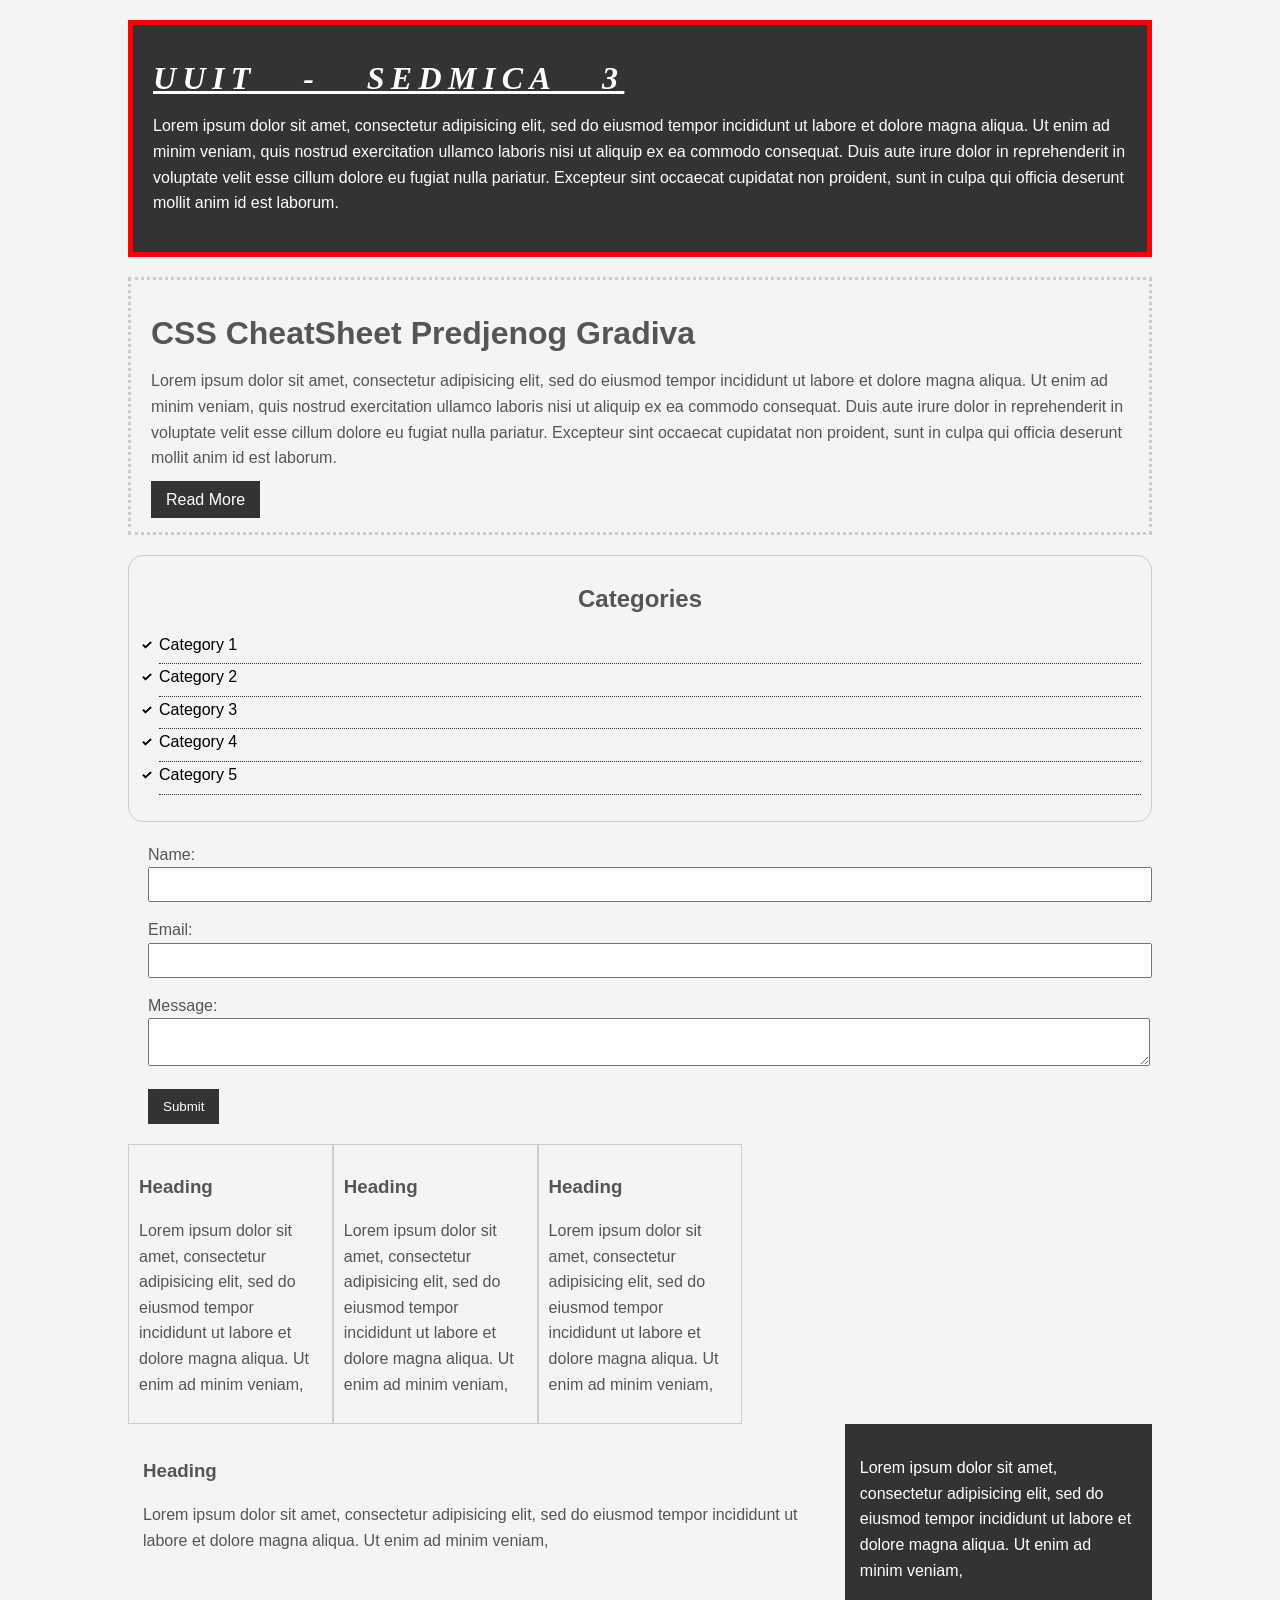
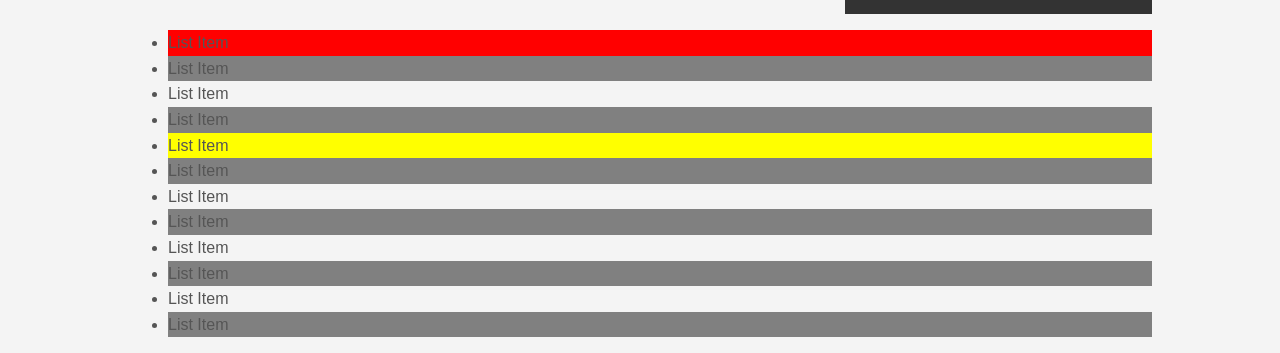
<file: Code/index.html>
<!DOCTYPE html>
<html>
<head>
	<title>UUIT - Sedmica 3</title>
	<link rel="stylesheet" type="text/css" href="css/style.css">
</head>
<body>
	<div class="container">
		<div class="box-1">
			<h1>UUIT - Sedmica 3 </h1>
			<p>Lorem ipsum dolor sit amet, consectetur adipisicing elit, sed do eiusmod
			tempor incididunt ut labore et dolore magna aliqua. Ut enim ad minim veniam,
			quis nostrud exercitation ullamco laboris nisi ut aliquip ex ea commodo
			consequat. Duis aute irure dolor in reprehenderit in voluptate velit esse
			cillum dolore eu fugiat nulla pariatur. Excepteur sint occaecat cupidatat non
			proident, sunt in culpa qui officia deserunt mollit anim id est laborum.</p>
		</div>

		<div class="box-2">
			<h1>CSS CheatSheet Predjenog Gradiva</h1>
			<p>Lorem ipsum dolor sit amet, consectetur adipisicing elit, sed do eiusmod
			tempor incididunt ut labore et dolore magna aliqua. Ut enim ad minim veniam,
			quis nostrud exercitation ullamco laboris nisi ut aliquip ex ea commodo
			consequat. Duis aute irure dolor in reprehenderit in voluptate velit esse
			cillum dolore eu fugiat nulla pariatur. Excepteur sint occaecat cupidatat non
			proident, sunt in culpa qui officia deserunt mollit anim id est laborum.</p>
			<a class="button" href="">Read More</a>
		</div>

		<div class="categories">
			<h2>Categories</h2>
			<ul>
				<li><a href="#">Category 1</a></li>
				<li><a href="#">Category 2</a></li>
				<li><a href="#">Category 3</a></li>
				<li><a href="#">Category 4</a></li>
				<li><a href="test.html">Category 5</a></li>
			</ul>
		</div>

		<form class="my-form">
			<div class="form-group">
				<label>Name: </label>
				<input type="text" name="name">
			</div>
			<div class="form-group">
				<label>Email: </label>
				<input type="text" name="email">
			</div>
			<div class="form-group">
				<label>Message: </label>
				<textarea name="message"></textarea>
			</div>
			<input class="button" type="submit" value="Submit" name="">
		</form>

		<div class="block">
			<h3>Heading</h3>
			<p>Lorem ipsum dolor sit amet, consectetur adipisicing elit, sed do eiusmod
			tempor incididunt ut labore et dolore magna aliqua. Ut enim ad minim veniam,
			</p>
		</div>
		<div class="block">
			<h3>Heading</h3>
			<p>Lorem ipsum dolor sit amet, consectetur adipisicing elit, sed do eiusmod
			tempor incididunt ut labore et dolore magna aliqua. Ut enim ad minim veniam,
			</p>
		</div>
		<div class="block">
			<h3>Heading</h3>
			<p>Lorem ipsum dolor sit amet, consectetur adipisicing elit, sed do eiusmod
			tempor incididunt ut labore et dolore magna aliqua. Ut enim ad minim veniam,
			</p>
		</div>

		<div class="clr"></div>

		<div id="main-block">
			<h3>Heading</h3>
			<p>Lorem ipsum dolor sit amet, consectetur adipisicing elit, sed do eiusmod
			tempor incididunt ut labore et dolore magna aliqua. Ut enim ad minim veniam,
			</p>
		</div>

		<div id="sidebar">
			<p>Lorem ipsum dolor sit amet, consectetur adipisicing elit, sed do eiusmod
			tempor incididunt ut labore et dolore magna aliqua. Ut enim ad minim veniam,
			</p>
		</div>

		<div class="clr"></div>
		<ul class="my-list">
			<li>List Item</li>
			<li>List Item</li>
			<li>List Item</li>
			<li>List Item</li>
			<li>List Item</li>
			<li>List Item</li>
			<li>List Item</li>
			<li>List Item</li>
			<li>List Item</li>
			<li>List Item</li>
			<li>List Item</li>
			<li>List Item</li>
		</ul>
	</div>

</body>
</html>
</file>
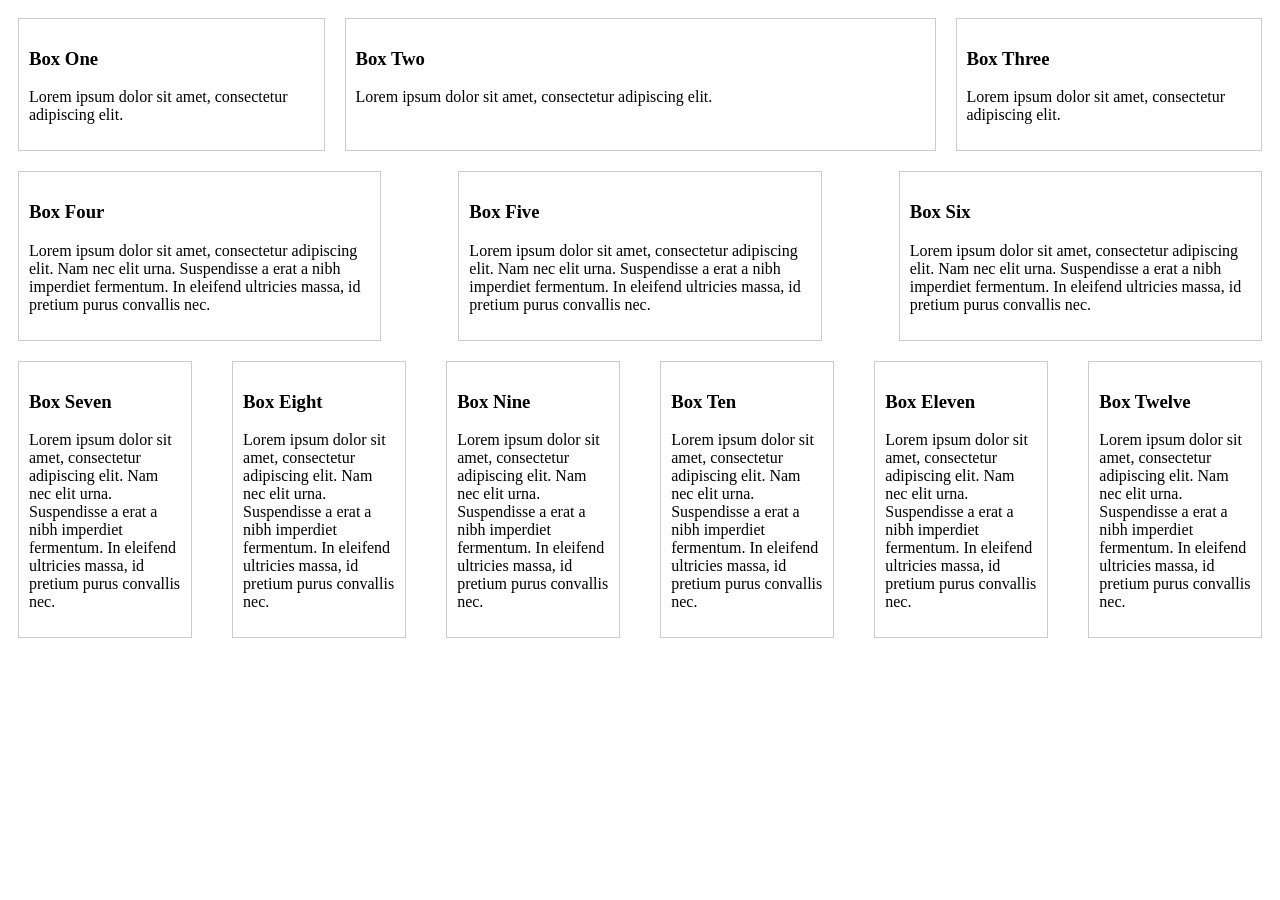
<file: code/index.html>
<!DOCTYPE html>
<html lang="en">
<head>
    <meta charset="UTF-8">
    <meta http-equiv="X-UA-Compatible" content="IE=edge">
    <meta name="viewport" content="width=device-width, initial-scale=1.0">
    <link rel="stylesheet" href="./css/style.css">
    <title>Sedmica 7</title>
</head>
<body>
    <div class="container-1">
        <div class="box-1">
          <h3>Box One</h3>
          <p>Lorem ipsum dolor sit amet, consectetur adipiscing elit.</p>
        </div>
        <div class="box-2">
          <h3>Box Two</h3>
          <p>Lorem ipsum dolor sit amet, consectetur adipiscing elit.</p>
        </div>
        <div class="box-3">
          <h3>Box Three</h3>
          <p>Lorem ipsum dolor sit amet, consectetur adipiscing elit.</p>
        </div>
      </div>
        
      <div class="container-2">
        <div class="container-2-box">
          <h3>Box Four</h3>
          <p>Lorem ipsum dolor sit amet, consectetur adipiscing elit. Nam nec elit urna. Suspendisse a erat a nibh imperdiet fermentum. In eleifend ultricies massa, id pretium purus convallis nec. </p>
        </div>
        <div class="container-2-box">
          <h3>Box Five</h3>
          <p>Lorem ipsum dolor sit amet, consectetur adipiscing elit. Nam nec elit urna. Suspendisse a erat a nibh imperdiet fermentum. In eleifend ultricies massa, id pretium purus convallis nec. </p>
        </div>
        <div class="container-2-box">
          <h3>Box Six</h3>
          <p>Lorem ipsum dolor sit amet, consectetur adipiscing elit. Nam nec elit urna. Suspendisse a erat a nibh imperdiet fermentum. In eleifend ultricies massa, id pretium purus convallis nec. </p>
        </div>
      </div>
      
      <div class="container-3">
        <div class="container-3-box">
          <h3>Box Seven</h3>
          <p>Lorem ipsum dolor sit amet, consectetur adipiscing elit. Nam nec elit urna. Suspendisse a erat a nibh imperdiet fermentum. In eleifend ultricies massa, id pretium purus convallis nec. </p>
        </div>
        <div class="container-3-box">
          <h3>Box Eight</h3>
          <p>Lorem ipsum dolor sit amet, consectetur adipiscing elit. Nam nec elit urna. Suspendisse a erat a nibh imperdiet fermentum. In eleifend ultricies massa, id pretium purus convallis nec. </p>
        </div>
        <div class="container-3-box">
          <h3>Box Nine</h3>
          <p>Lorem ipsum dolor sit amet, consectetur adipiscing elit. Nam nec elit urna. Suspendisse a erat a nibh imperdiet fermentum. In eleifend ultricies massa, id pretium purus convallis nec. </p>
        </div>
        <div class="container-3-box">
          <h3>Box Ten</h3>
          <p>Lorem ipsum dolor sit amet, consectetur adipiscing elit. Nam nec elit urna. Suspendisse a erat a nibh imperdiet fermentum. In eleifend ultricies massa, id pretium purus convallis nec. </p>
        </div>
        <div class="container-3-box">
          <h3>Box Eleven</h3>
          <p>Lorem ipsum dolor sit amet, consectetur adipiscing elit. Nam nec elit urna. Suspendisse a erat a nibh imperdiet fermentum. In eleifend ultricies massa, id pretium purus convallis nec. </p>
        </div>
        <div class="container-3-box">
          <h3>Box Twelve</h3>
          <p>Lorem ipsum dolor sit amet, consectetur adipiscing elit. Nam nec elit urna. Suspendisse a erat a nibh imperdiet fermentum. In eleifend ultricies massa, id pretium purus convallis nec. </p>
        </div>
      </div>
</body>
</html>
</file>
<file: Code/css/style.css>
/*
Description

CSS Selectors:
	- ID - Unikatni Identifikator Cvora u DOM
	- Class - Visestruki Identifikator Cvorova u DOMU
	Referencinranje klasa:
		.Naziv{}
	Referenciranje ID:
		#Naziv{}
Colors:
	- RBG 
	- By Name
	- HexCode

Display:
	- Block - Uzima puni Width koji je dostupan i reda elemente jedne ispod drugih
	- Inline - Uzima width contenta i nije moguće mijenjati visinu i širinu
	- Inline-block - kombinacija

	*/



body{
	background-color:#f4f4f4;
	color:#555555;

	font-family: Arial, Helvetica, sans-serif;
	font-size:16px;
	font-weight:normal;
	font: normal 16px Arial, Helvetica, sans-serif;

	line-height:1.6em;
	margin:0;
}

a{
	text-decoration: none;
	color:#000;
}

.container{
	width:80%;
	margin:auto;
}

.button{
	background-color:#333;
	color:#fff;
	padding:10px 15px;
	border:none;
}


.clr{
	clear:both;
}

.box-1{
	background-color:#333;
	color:#fff;

	border-right:5px red solid;
	border-left:5px red solid;
	border-top:5px red solid;
	border-bottom:5px red solid;
	border-width:3px;
	border-bottom-width:10px;
	border-top-style:dotted;

	border: 5px red solid;

	padding-top:20px;
	padding-bottom:20px;
	padding-right:20px;
	padding-left:20px;

	padding:20px;

	margin-top:20px;
	margin:20px 0;
}

.box-1 h1{
	font-family:Tahoma;
	font-weight:800;
	font-style:italic;
	text-decoration:underline;
	text-transform:uppercase;
	letter-spacing: 0.2em;
	word-spacing: 1em;
}

.box-2{
	border:3px dotted #ccc;
	padding:20px;
	margin:20px 0;
}

.categories{
	border:1px #ccc solid;
	padding:10px;
	border-radius:15px;
}

.categories h2{
	text-align:center;
}

.categories ul{
	padding:0;
	padding-left:20px;
	list-style:square;
	list-style:none;
}

.categories li{
	padding-bottom:6px;
	border-bottom:dotted 1px #333;
	list-style-image: url('../images/check.png');
}

.my-form{
	padding:20px;
}

.my-form .form-group{
	padding-bottom:15px;
}

.my-form label{
	display:block;
}

.my-form input[type="text"], .my-form textarea{
	padding:8px;
	width:100%;
}

.block{
	float: left;
	width: 20%;
	border:1px solid #ccc;
	padding:10px;
	box-sizing:border-box;
}

#main-block{
	float:left;
	width:70%;
	padding:15px;
	box-sizing: border-box;
}

#sidebar{
	float:right;
	width:30%;
	background-color:#333;
	color:#fff;
	padding:15px;
	box-sizing: border-box;
}



.my-list li:first-child{
	background: red;
}

.my-list li:last-child{
	background: blue;
}

.my-list li:nth-child(5){
	background: yellow;
}

.my-list li:nth-child(even){
	background: grey;
}
</file>
<file: code/css/style.css>
.container-1{
      display:flex;
      /*
      align-items:flex-start;
      align-items:flex-end;
      align-items:center;
      
      flex-direction:column;
      */
    }
    
    .container-2{
      display:flex;  
      /*
      justify-content:flex-start;
      justify-content:flex-end;
      justify-content:center;
      justify-content:space-around;
      */
      justify-content:space-between;
    }
  
  
  .container-3{
    display:flex;  
    flex-wrap:wrap;
    justify-content:space-between;
  }
  
  .container-1 div, .container-2 div, .container-3 div{
    border:1px #ccc solid;
    padding:10px;
    margin: 10px;
  }
  
  .box-1{
    flex:1;
  }
  
  .box-2{
    flex:2;
  }
  
  .box-3{
    flex:1;
  }
  
  .container-2-box{
    flex-basis: 27%;  
  }
  
  .container-3-box{
    flex-basis:12%;
  }
</file>
